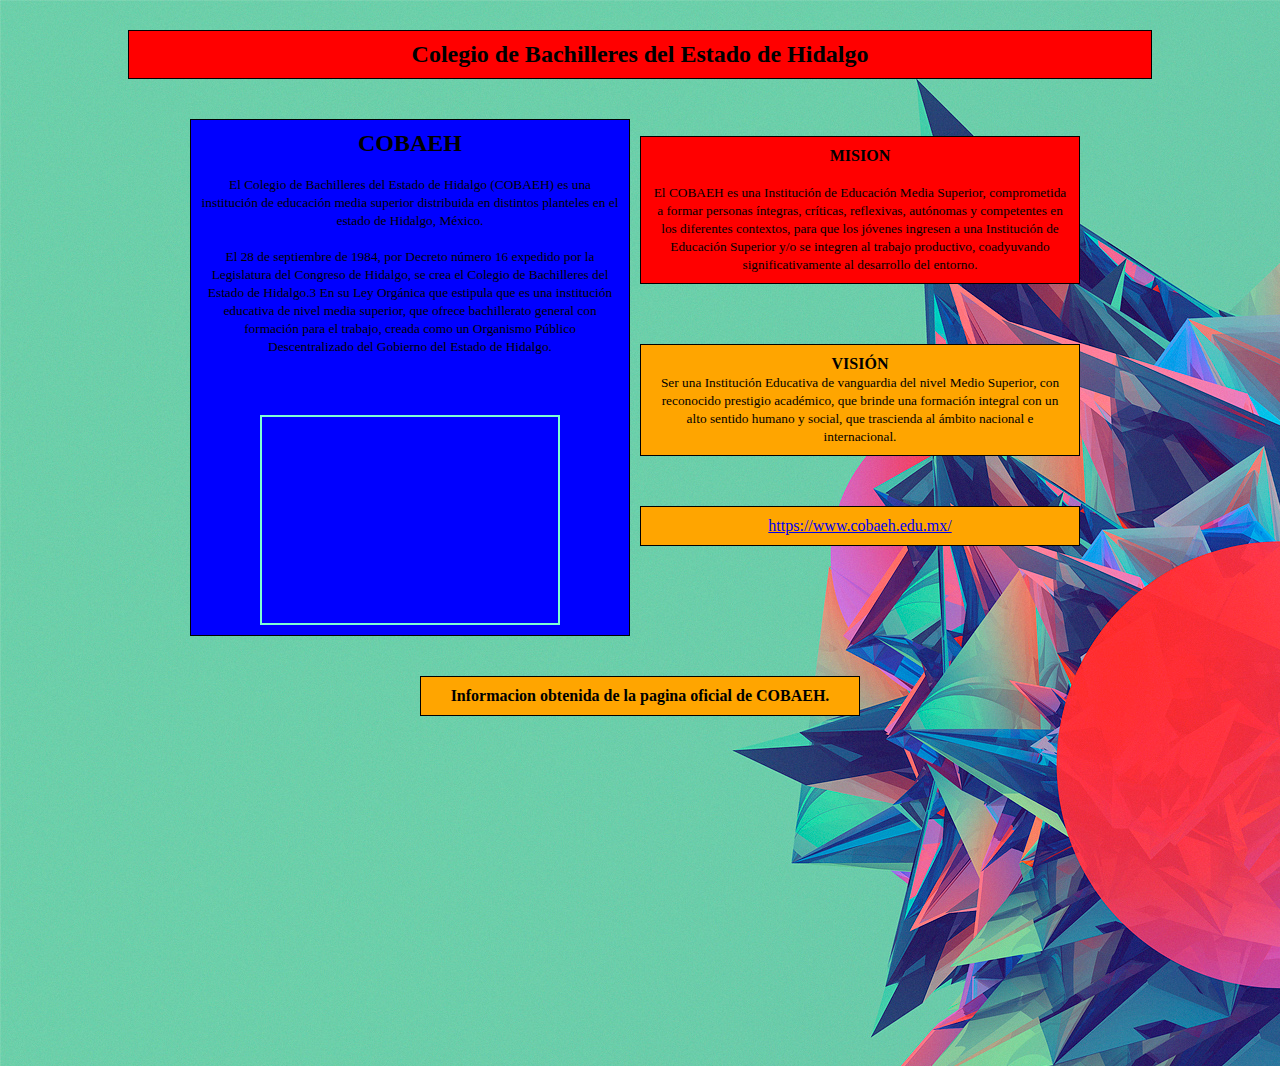
<file: COBAEH12/Cobaeh.html>
<!DOCTYPE html>
<html lang="es">
<head>
    
	<meta charset="utf-8"/>
    <Title> Colegio de Bachilleres del Estado de Hidalgo </Title>
    <link rel=StyleSheet href="estilos.css">
    </head>
   <body>
       <div class="Titulo">
       <h2>Colegio de Bachilleres del Estado de Hidalgo</h2>
       </div>
       <div class="cuadrog">
       <div class="cuadrou">
           <b><h2>COBAEH</h2></b>
           <br>
           <small>
           El Colegio de Bachilleres del Estado de Hidalgo (COBAEH) es una institución de educación media superior distribuida en distintos planteles en el estado de Hidalgo, México.<br><br>
           El 28 de septiembre de 1984, por Decreto número 16 expedido por la Legislatura del Congreso de Hidalgo, se crea el Colegio de Bachilleres del Estado de Hidalgo.3 En su Ley Orgánica que estipula que es una institución educativa de nivel media superior, que ofrece bachillerato general con formación para el trabajo, creada como un Organismo Público Descentralizado del Gobierno del Estado de Hidalgo. </small>
           
           <div class="banner"></div>
       </div>
       
       <div class="cuadrod">
           <b>MISION</b>
           <small><br>
               <br>El COBAEH es una Institución de Educación Media Superior, comprometida a formar personas íntegras, críticas, reflexivas, autónomas y competentes en los diferentes contextos, para que los jóvenes ingresen a una Institución de Educación Superior y/o se integren al trabajo productivo, coadyuvando significativamente al desarrollo del entorno.</small>
       </div>
       <div class="cuadrot">
           <b>VISIÓN</b>
<br><small>
Ser una Institución Educativa de vanguardia del nivel Medio Superior, con reconocido prestigio académico, que brinde una formación integral con un alto sentido humano y social, que trascienda al ámbito nacional e internacional.
           </small>
       </div>
       <div class="cuadroc">
           <a href="https://www.cobaeh.edu.mx/">https://www.cobaeh.edu.mx/</a> 
       </div>
           </div>
       <div class="cuadros">
           <b>Informacion obtenida de la pagina oficial de COBAEH.</b>
       </div>
       
    </body>
</html>
</file>
<file: COBAEH12/estilos.css>
*{
  margin: 0px;
    padding: 0px;
    box-sizing: border-box;
}
body{
    background-image: url(Imag/pai.jpg);
}
.Tit{
    border: 2px;
    text-align: center;
    padding: 5px;
    margin: 5px;     
    color: black;
    background: RED;

}
.MENU{
    background-color: RED;
    padding: 5px 15px;
    text-align: left;
}
.MENU li{
    text-decoration: none;
    padding: 15px 20px;
    display: inline-block;
    list-style: none;
    padding: 5px;
    text-align: center;
}
.MENU{
    width: 600px;
    margin: 5px auto;
    background: BLUE;
    text-align: center;
}
.navegacion ul{
    list-style: none;
}
.MENU >li{
    position: relative;
    display: inline-block;
}
.MENU > li >a{
    display: block;
    padding: 15px 20px;
    color: #000000 ;
    text-decoration: none;
}
.MENU li a:hover{
    color: blueviolet;
    transition: all 3s;
}
.Sub{
    position: absolute;
    background:RED;
    width: 110%;
    visibility: hidden;
    opacity: 0;
    transition: opacity 1.5s;
}
.Sub li a{
    display: block;
    padding: 10px;
    color: aliceblue;
    text-decoration: none;
}
.MENU li:hover .Sub{
    visibility: visible;
    opacity: 1;
    color: white;
}
.Subme{
    position: absolute;
    background:RED;
    width: 170%;
    visibility: hidden;
    opacity: 0;
    transition: opacity 1.5s;
}
.Subme li a{
    display: block;
    padding: 10px;
    color: aliceblue;
    text-decoration: none;
}
.MENU li:hover .Subme{
    visibility: visible;
    opacity: 1;
}
.Submen{
    position: absolute;
    background:BLUE;
    width: 170%;
    visibility: hidden;
    opacity: 0;
    transition: opacity 1.5s;
}
.Submen li a{
    display: block;
    padding: 10px;
    color: aliceblue;
    text-decoration: none;
}
.MENU li:hover .Submen{
    visibility: visible;
    opacity: 1;
    color: white;
}
.Submenu{
    position: absolute;
    background:RED ;
    width: 200%;
    visibility: hidden;
    opacity: 0;
    transition: opacity 1.5s;
}
.Submenu li a{
    display: block;
    padding: 10px;
    color: aliceblue;
    text-decoration: none;
}
.MENU li:hover .Submenu{
    visibility: visible;
    opacity: 1;
    color: white;
}
.social-bar{
    padding: 10px 10x 10px 10px;
    width: 200px;
    
}
.imagen{
    background-image: url(Imag/Logo.png);
    width: 400px;
    height: 123px;
    padding: 40px;
    margin: auto;

}
.Titulo{
    border:1px solid black;
    text-align: center;
    background: RED; 
    padding: 10px 10px;
    width: 80%;
    margin: auto;
    margin-top: 30px;
}
.cuadrog{
    width: 900px;
    margin: auto;
    margin-top: 40px;}

.cuadrou{
    border: 1px solid black;
    text-align: center;
    padding: 10px 10px;
    width: 440px;
    margin: auto;
    background: BLUE;
    display: inline-block;
}
.cuadrod{
    border: 1px solid black;
    text-align: center;
    padding: 10px 10px;
    width: 440px;
    margin: auto;
    background: RED;
    display: inline-block;
    margin-left: 450px;
    position: relative;
    bottom: 500px;
}
.banner{
	width:300px;
	height:210px;
	border: 2px solid aquamarine;
	margin:30px;
	background-size: 100% 100%;
	animation:banner 3s infinite;
    position: relative;
	animation-direction:alternate;
    margin:auto;
    margin-top: 60px;
	}

@keyframes banner {
0%,30%{
	background-image: url(Imag/Logo.png);
	opacity:1;
    background-size: 100% 100%;
	}
31%,34%{
	opacity:0.1;
	}
35%,65%{
	background-image: url(Imag/Plantel.png);
	opacity:1;
    background-size: 100% 100%;
	}
66%,69%{
	opacity:0.1;
	}
70%,100%{
	background-image: url(Imag/Laboratorio.png);
	opacity:1;
    background-size: 100% 100%;
	}
}
.cuadrot{
    border: 1px solid black;
    text-align: center;
    padding: 10px 10px;
    width: 440px;
    margin: auto;
    margin-top: 30px;
    background: ORANGE;
    margin-left: 450px;
    position: relative;
    bottom: 470px;
    
}
.cuadroc{
    border: 1px solid black;
    text-align: center;
    padding: 10px 10px;
    width: 440px;
    margin: auto;
    margin-top: 30px;
    background: ORANGE;
    margin-left: 450px;
    position: relative;
    bottom: 450px;
}
.cuadros{
    border: 1px solid black;
    text-align: center;
    padding: 10px 10px;
    width: 440px;
    margin: auto;
    margin-top: 30px;
    background: ORANGE;
    position: relative;
    bottom: 350px;
}
#video, video{
    margin: auto;
    padding-top: 60px;
    width: ;
    height: ;
}
</file>
